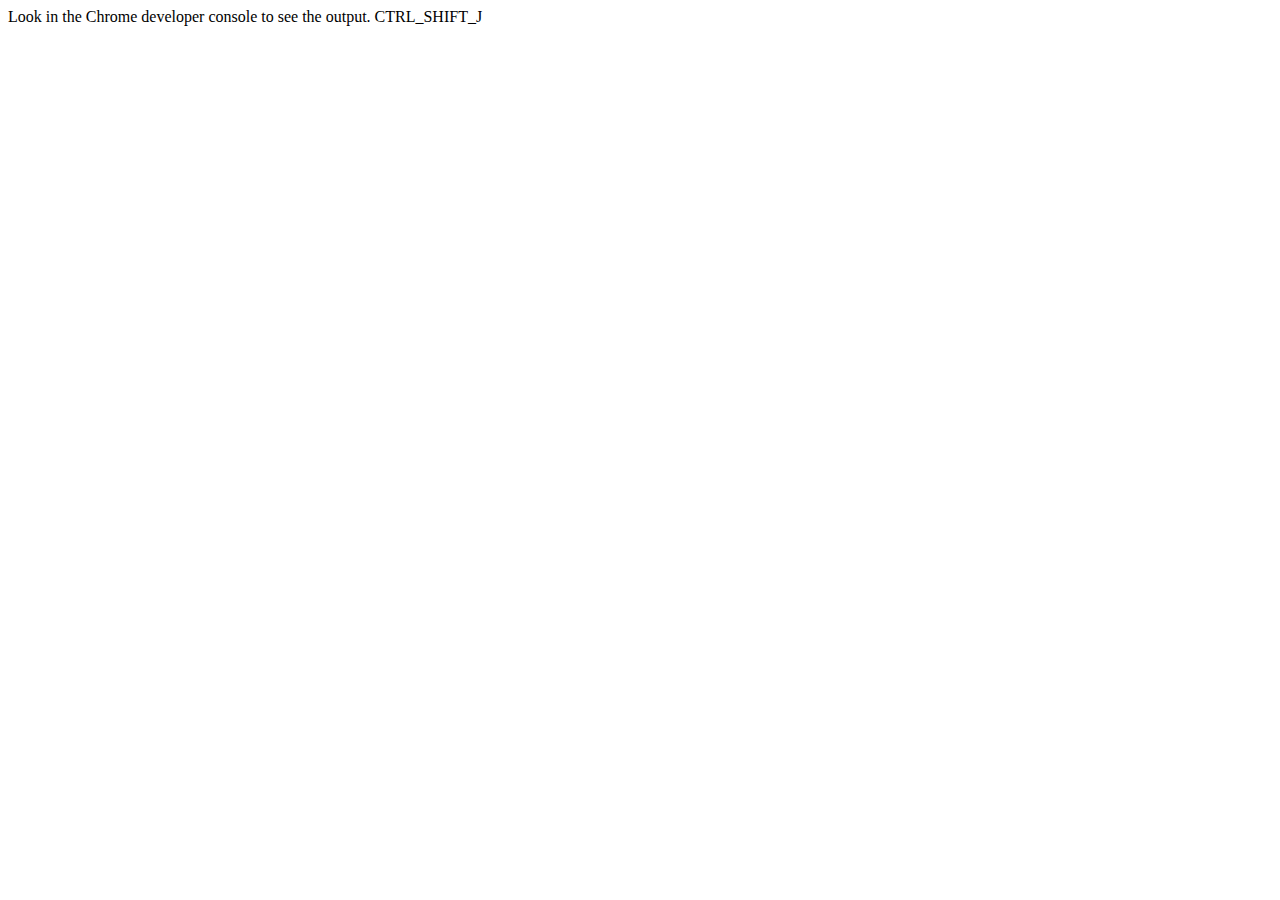
<file: Lab5.html>
<!DOCTYPE html>
<html lang="en">
  <head>
    <meta http-equiv="Content-Type" content="text/html; charset=UTF-8" />
    <title>Assignment 5 - JSIntro</title>
    <script src="scripts/lab5.js" type="text/javascript"></script>
  </head>
  <body>
    Look in the Chrome developer console to see the output. CTRL_SHIFT_J
  </body>
</html>
</file>
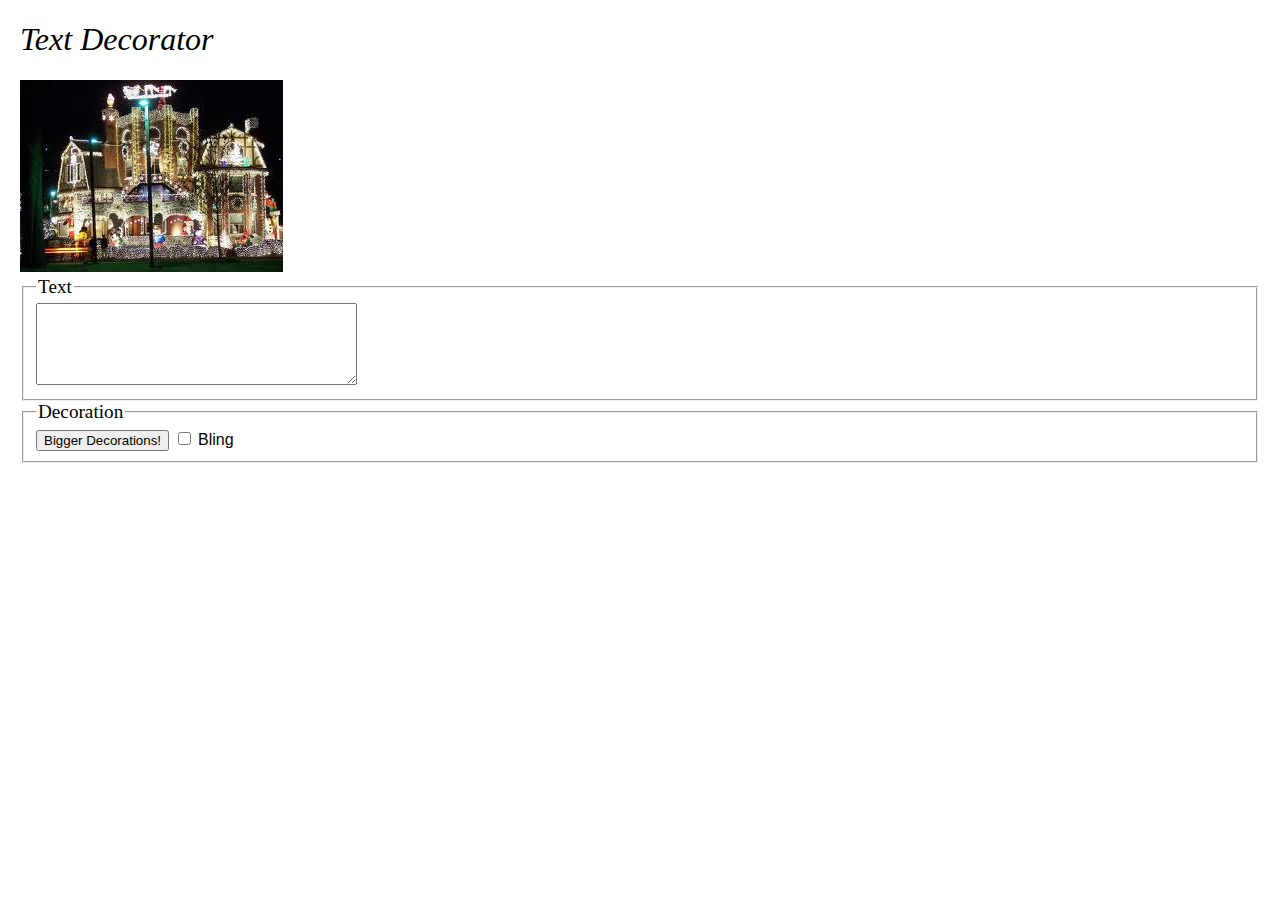
<file: Lab6.html>
<!DOCTYPE html>
<html lang="en">
  <head>
    <meta charset="UTF-8" />
    <meta name="viewport" content="width=device-width, initial-scale=1.0" />
    <title>Text Decorator</title>
    <link rel="stylesheet" href="css/decoratemytext.css" />
    <script src="scripts/decoratemytext.js" type="text/javascript"></script>
  </head>
  <body>
    <h1>Text Decorator</h1>

    <div>
      <img src="images/HuuTamNguyen_611528_Lab3.gif" alt="very decorated!" />
    </div>

    <fieldset>
        <legend>Text</legend>
        <textarea name="text" id="txtarea" cols="30" rows="4"></textarea>
    </fieldset>
    <fieldset>
        <legend>Decoration</legend>
        <button id="decorBtn">Bigger Decorations!</button>
        <label for="blingId">
            <input type="checkbox" id="blingId" onchange="bling()"> Bling
        </label>
    </fieldset>
  </body>
</html>
</file>
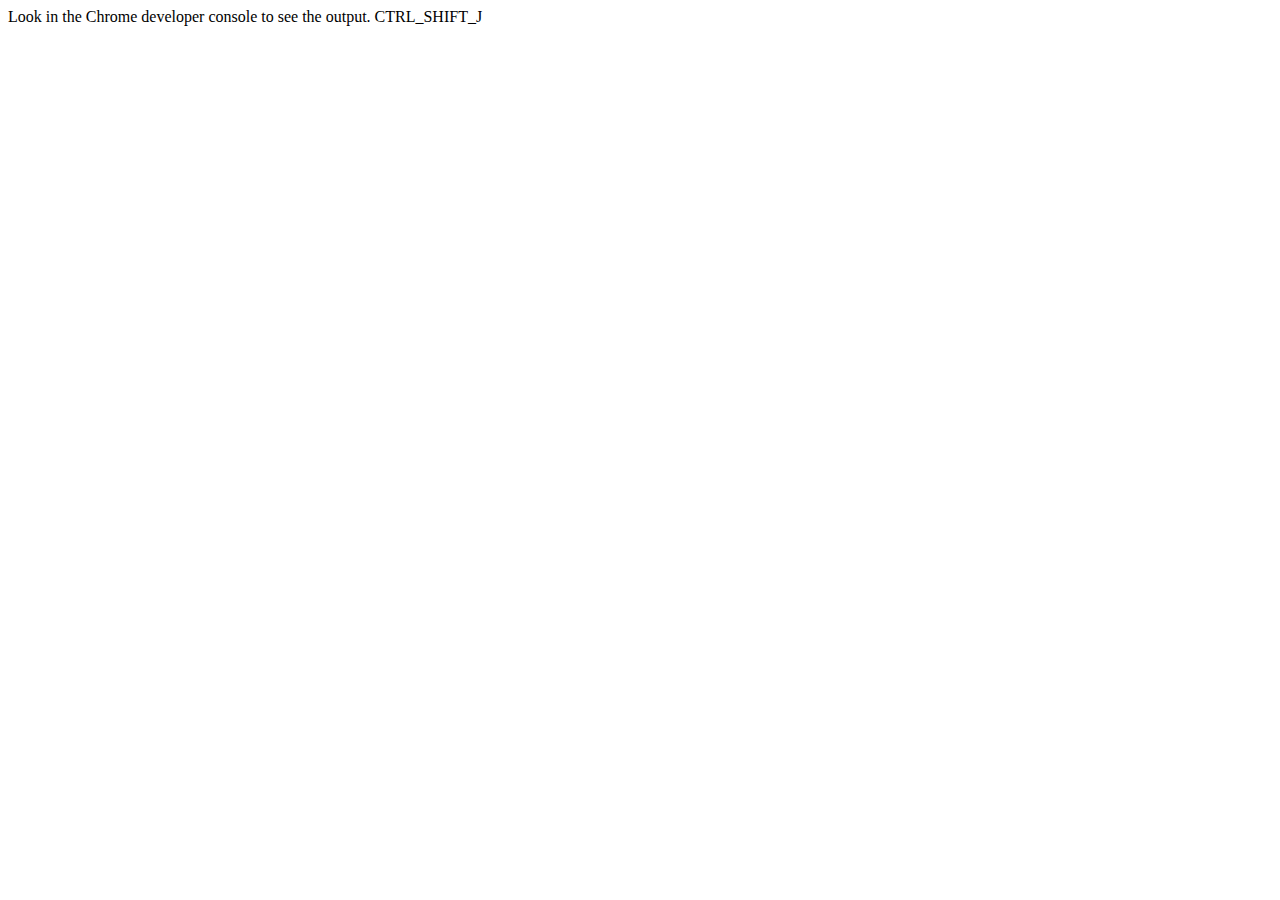
<file: Lab8.html>
<!DOCTYPE html>
<html lang="en">
  <head>
    <meta http-equiv="Content-Type" content="text/html; charset=UTF-8" />
    <title>Assignment 8 - Scope and Encapsulation</title>
    <script src="scripts/lab8.js" type="text/javascript"></script>
  </head>
  <body>
    Look in the Chrome developer console to see the output. CTRL_SHIFT_J
  </body>
</html>
</file>
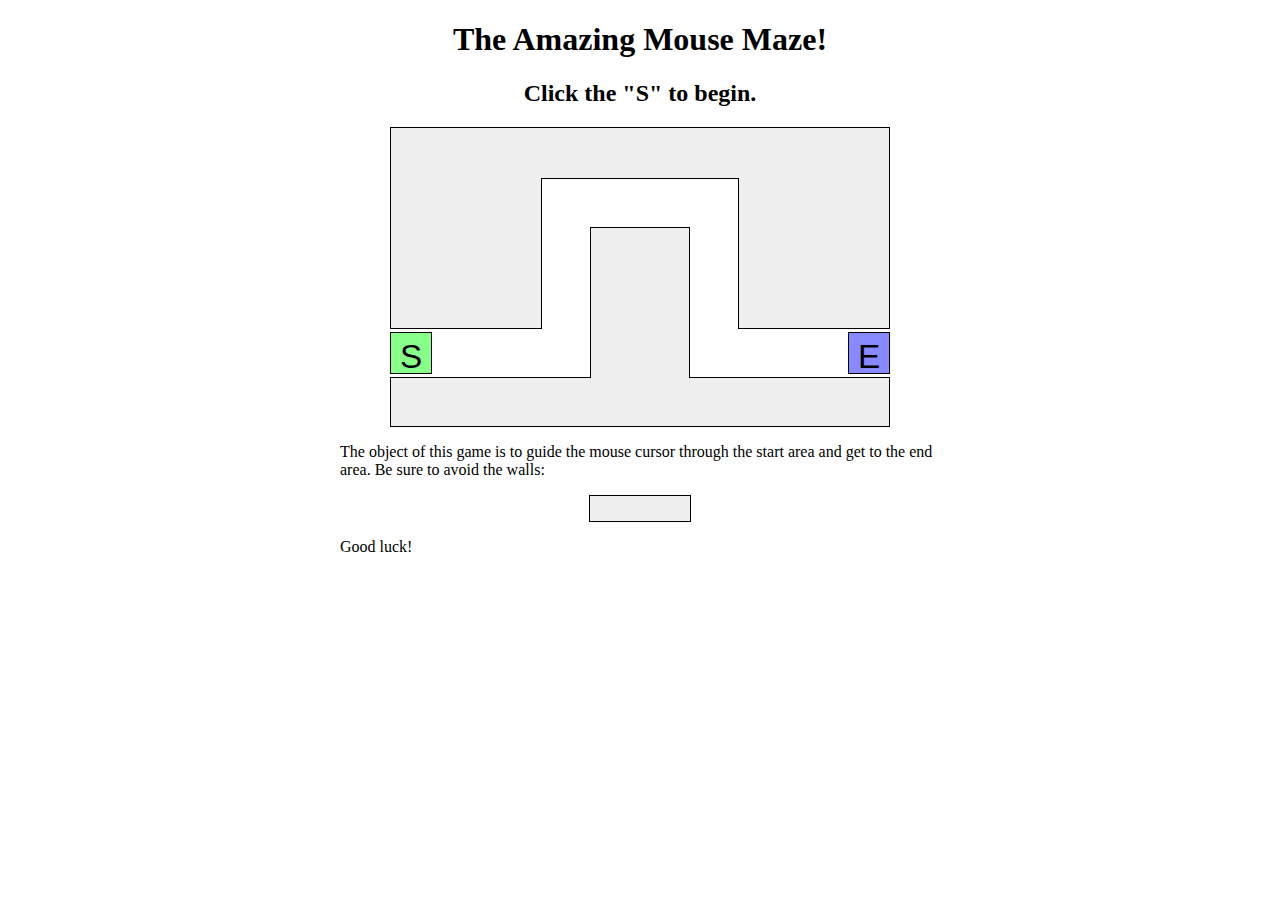
<file: Lab9.html>
<!DOCTYPE html>
<html lang="en">
  <head>
    <meta charset="UTF-8" />
    <meta name="viewport" content="width=device-width, initial-scale=1.0" />
    <script
      src="https://code.jquery.com/jquery-3.5.1.min.js"
      integrity="sha256-9/aliU8dGd2tb6OSsuzixeV4y/faTqgFtohetphbbj0="
      crossorigin="anonymous"
    ></script>
    <script src="scripts/maze.js"></script>
    <link rel="stylesheet" href="css/lab9.css" />
    <title>Assignment 09 - Maze</title>
  </head>
  <body>
    <h1>The Amazing Mouse Maze!</h1>
    <h2 id="status">Click the "S" to begin.</h2>

    <!-- This part of the page represents the maze -->
    <div id="maze">
      <div id="start">S</div>
      <div class="boundary" id="boundary1"></div>
      <div class="boundary"></div>
      <div class="boundary"></div>
      <div class="boundary"></div>
      <div class="boundary"></div>
      <div id="end">E</div>
    </div>

    <p>
      The object of this game is to guide the mouse cursor through the start
      area and get to the end area. Be sure to avoid the walls:
    </p>

    <div class="boundary example"></div>

    <p>Good luck!</p>
  </body>
</html>
</file>
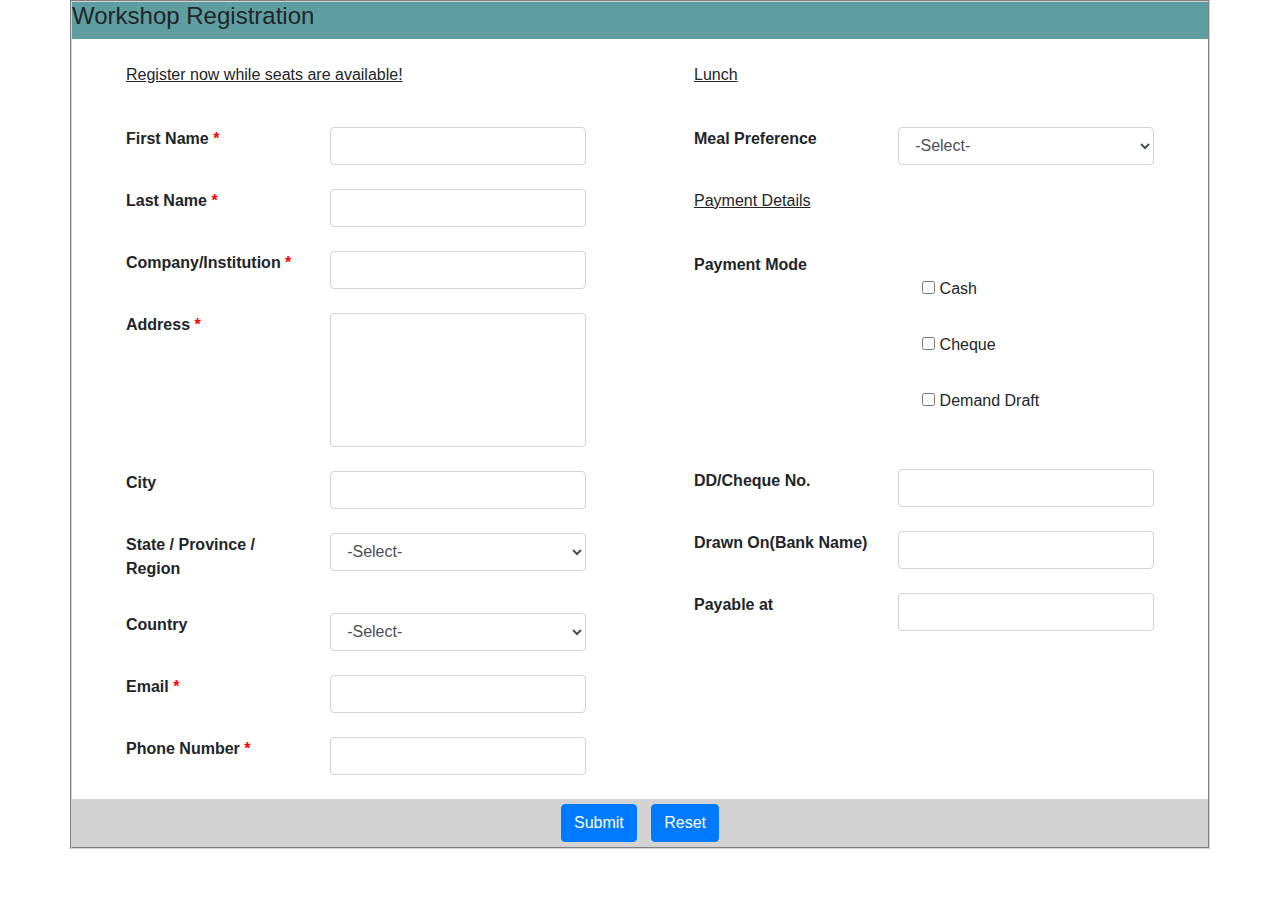
<file: registration.html>
<!DOCTYPE html>
<html lang="en">
<head>
    <meta charset="UTF-8">
    <meta name="viewport" content="width=device-width, initial-scale=1, shrink-to-fit=no">
    <link rel="stylesheet" href="https://stackpath.bootstrapcdn.com/bootstrap/4.4.1/css/bootstrap.min.css" integrity="sha384-Vkoo8x4CGsO3+Hhxv8T/Q5PaXtkKtu6ug5TOeNV6gBiFeWPGFN9MuhOf23Q9Ifjh" crossorigin="anonymous">
    <link href="css/registration.css" type="text/css" rel="stylesheet" />
    <title>Student Registration Center</title>
</head>
<body>
    <div class="container">
        <div class="row header">
            <h4>Workshop Registration</h4>
        </div>
        <div class="row main">
            <div class="col-sm">
                <div class="row">
                    <div class="col-sm-8 narrator">
                        <p> Register now while seats are available!</p>    
                    </div>
                </div>
                <div class="row">
                    <div class="col-sm-5">
                        <label for="firstname">First Name 
                            <span class="required-asterisk">*</span>
                        </label>
                    </div>
                    <div class="col-sm-7">
                        <input type="text" class="form-control" name="firstname" required />
                    </div>
                </div>
                <div class="row">
                    <div class="col-sm-5">
                        <label for="lastname">Last Name 
                            <span class="required-asterisk">*</span>
                        </label>
                    </div>
                    <div class="col-sm-7">
                        <input type="text" class="form-control" name="lastname" required />
                    </div>
                </div>
                <div class="row">
                    <div class="col-sm-5">
                        <label for="company">Company/Institution 
                            <span class="required-asterisk">*</span>
                        </label>
                    </div>
                    <div class="col-sm-7">
                        <input type="text" class="form-control" name="company" required />
                    </div>
                </div>
                <div class="row">
                    <div class="col-sm-5">
                        <label for="address">Address 
                            <span class="required-asterisk">*</span>
                        </label>
                    </div>
                    <div class="col-sm-7">
                        <textarea name="address" class="form-control" id="txtAddress" cols="10" rows="5" required></textarea>
                    </div>
                </div>
                <div class="row">
                    <div class="col-sm-5">
                        <label for="city">City</label>
                    </div>
                    <div class="col-sm-7">
                        <input type="text" class="form-control" name="city" />
                    </div>
                </div>
                <div class="row">
                    <div class="col-sm-5">
                        <label for="state">State / Province / Region</label>
                    </div>
                    <div class="col-sm-7">
                        <select name="state" class="form-control" id="state">
                            <option>-Select-</option>
                            <option value="IA">Iowa</option>
                            <option value="TX">Texas</option>
                            <option value="NY">New York</option>
                        </select>
                    </div>
                </div>
                <div class="row">
                    <div class="col-sm-5">
                        <label for="country">Country</label>
                    </div>
                    <div class="col-sm-7">
                        <select name="country" class="form-control" id="country">
                            <option>-Select-</option>
                            <option>US</option>
                        </select>
                    </div>
                </div>
                <div class="row">
                    <div class="col-sm-5">
                        <label for="email">Email 
                            <span class="required-asterisk">*</span>
                        </label>
                    </div>
                    <div class="col-sm-7">
                        <input type="text" 
                            class="form-control" 
                            name="email" 
                            pattern="^[a-zA-Z_\-]+@(([a-zA-Z_\-])+\.)+[a-zAZ]{2,4}$"
                            required>
                    </div>
                </div>
                <div class="row">
                    <div class="col-sm-5">
                        <label for="phone">Phone Number 
                            <span class="required-asterisk">*</span>
                        </label>
                    </div>
                    <div class="col-sm-7">
                        <input type="text" class="form-control" name="phone" required>
                    </div>
                </div>
            </div>
            <div class="col-sm">
                <div class="row">
                    <div class="col-sm-8 narrator">
                        <p>Lunch</p>
                    </div>
                </div>
                <div class="row">
                    <div class="col-sm-5">
                        <label for="mealType">Meal Preference</label>
                    </div>
                    <div class="col-sm-7">
                        <select name="mealType" class="form-control" id="mealTypeId">
                            <option>-Select-</option>
                            <option>Vegetarian</option>
                        </select>
                    </div>
                </div>
                <div class="row">
                    <div class="col-sm-8 narrator">
                        <p>Payment Details</p>
                    </div>
                </div>
                <div class="row">
                    <div class="col-sm-5">
                        <label for="payment">Payment Mode</label>
                    </div>
                    <div class="col-sm-7 checkboxes">
                        <div class="row"><label><input type="checkbox" > Cash</label></div>
                        <div class="row"><label><input type="checkbox"> Cheque</label></div>
                        <div class="row"><label><input type="checkbox"> Demand Draft</label></div>
                    </div>
                </div>
                <div class="row">
                    <div class="col-sm-5">
                        <label for="chequeNo">DD/Cheque No.</label>
                    </div>
                    <div class="col-sm-7">
                        <input type="text" class="form-control" name="chequeNo">
                    </div>
                </div>
                <div class="row">
                    <div class="col-sm-5">
                        <label for="bankname">Drawn On(Bank Name)</label>
                    </div>
                    <div class="col-sm-7">
                        <input type="text" class="form-control" name="bankname">
                    </div>
                </div>
                <div class="row">
                    <div class="col-sm-5">
                        <label for="payat">Payable at</label>
                    </div>
                    <div class="col-sm-7">
                        <input type="text" class="form-control" name="payat">
                    </div>
                </div>
            </div>
        </div>
        <div class="row footer">
            <button type="button" class="btn btn-primary">Submit</button>
            <button type="button" class="btn btn-primary">Reset</button>
        </div>
    </div>
</body>
<script src="https://code.jquery.com/jquery-3.4.1.slim.min.js" integrity="sha384-J6qa4849blE2+poT4WnyKhv5vZF5SrPo0iEjwBvKU7imGFAV0wwj1yYfoRSJoZ+n" crossorigin="anonymous"></script>
<script src="https://cdn.jsdelivr.net/npm/popper.js@1.16.0/dist/umd/popper.min.js" integrity="sha384-Q6E9RHvbIyZFJoft+2mJbHaEWldlvI9IOYy5n3zV9zzTtmI3UksdQRVvoxMfooAo" crossorigin="anonymous"></script>
<script src="https://stackpath.bootstrapcdn.com/bootstrap/4.4.1/js/bootstrap.min.js" integrity="sha384-wfSDF2E50Y2D1uUdj0O3uMBJnjuUD4Ih7YwaYd1iqfktj0Uod8GCExl3Og8ifwB6" crossorigin="anonymous"></script>
</html>
</file>
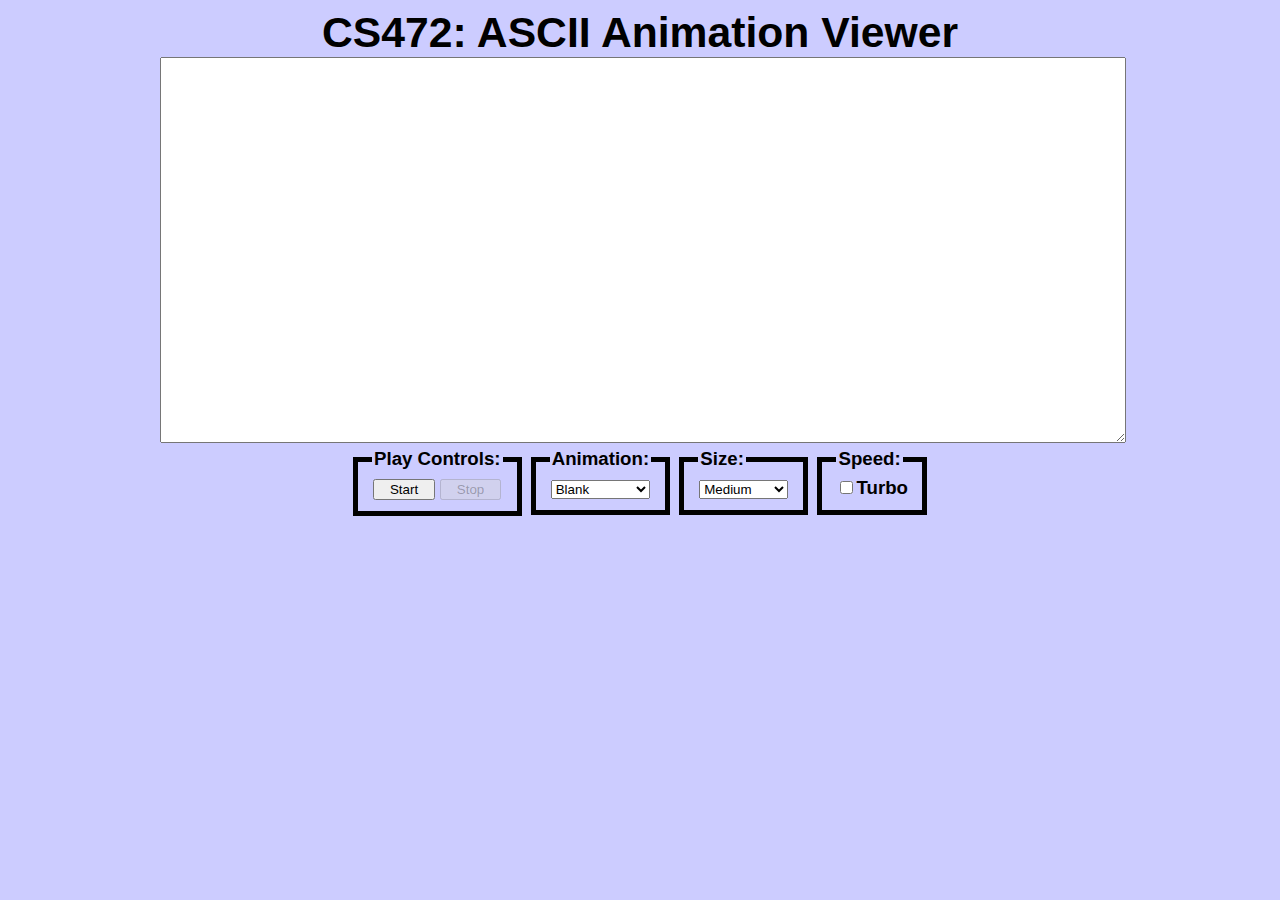
<file: Lab07/ASCIImation.html>
<!DOCTYPE html>
<!-- saved from url=(0147)https://sakai.cs.miu.edu/access/content/attachment/141c4e28-523b-45a5-bcba-62ee5f8d8fda/Assignments/063b6b1a-6183-42dd-8b57-e56447096ed6/ascii.html -->
<html><head><meta http-equiv="Content-Type" content="text/html; charset=UTF-8">
		
		<title>ASCIImation</title>
		<meta name="viewport" content="width=device-width, initial-scale=1.0">
		<link href="ascii.css" type="text/css" rel="stylesheet">
		<script src="animations.js" type="text/javascript"></script>
		<script src="myanimation.js" type="text/javascript"></script>
		<script src="ascii.js" type="text/javascript"></script>
    </head>
	
    <body>
        <header>CS472: ASCII Animation Viewer</header>
		<div class="container">
			<textarea id="text-area" cols="80" rows="20"></textarea>
			<fieldset>
				<legend>Play Controls:</legend>
				<button id="start">Start</button>
				<button disabled="disabled" id="stop">Stop</button>
			</fieldset>

			<fieldset>
				<legend>Animation:</legend>
				<select id="animation">
					<option selected="selected" value="Blank">Blank</option>
					<option value="Exercise">Exercise</option>
					<option value="Juggler">Juggler</option>
					<option value="Bike">Bike</option>
					<option value="Dive">Dive</option>
					<option value="Custom">Custom</option>
				</select>
			</fieldset>
			<fieldset>
				<legend>Size:</legend>
				<select id="fontsize">
					<option value="Tiny">Tiny</option>                                              
					<option value="Small">Small</option>                        
					<option value="Medium" selected="selected">Medium</option>                                           
					<option value="Large">Large</option>                        
					<option value="Extra Large">Extra Large</option>                       
					<option value="XXL">XXL</option>                        
				</select>
			</fieldset>
			<fieldset>
				<legend>Speed:</legend>
				<label><input id="turbo" type="checkbox">Turbo</label>
			</fieldset>
		</div>
		<!--
        <div id="validate">
            <a href="http://validator.w3.org/check/referer">
                <img src="./ASCIImation_files/w3c-html.png" alt="html validator">
            </a><br>
            <a href="http://jigsaw.w3.org/css-validator/check/referer">
                <img src="./ASCIImation_files/w3c-css.png" alt="Valid CSS!"></a><br>
            <a href="http://webster.cs.washington.edu/jslint?referer">
		<img src="./ASCIImation_files/jslint.png" alt="JavaScript Lint">
			</a>


		</div>
		-->

    

</body></html>
</file>
<file: css/decoratemytext.css>
body {
	font-family: "Arial", "Helvetica", sans-serif;
	font-size: 12pt;
	margin-left: 20px;
	margin-right: 20px;
}

#header {
	text-align: center;
	margin-bottom: 1em;
}

h1 {
	font-size: 200%;
	font-weight: normal;
	font-style: italic;
	font-family: "Impact", fantasy;
}

legend {
	font-family: "Impact", fantasy;
	font-size: 120%;
}

textarea {
	font-family: monospace;
	font-size: 12pt;
}

.bling {
	font-weight: bold;
    color: green;
    text-decoration: underline;
}

.backgroundImg {
	background-image: url("https://images.pexels.com/photos/3531895/pexels-photo-3531895.jpeg");
	background-size: cover;
}
</file>
<file: css/lab9.css>
/*
CSE 190 M Lab 6 CSS file
You don't need to download or edit this file.
*/

h1, h2 {
	text-align: center;
}

p {
	width: 600px;
	margin: 1em auto;
}

#maze {
	margin: auto;
	position: relative;
	height: 300px;
	width: 500px;
}

#start, #end {
	position: absolute;
	top: 205px;
	height: 30px;
	width: 30px;
	border: 1px solid black;
	padding: 5px;
	cursor: default;
	
	font-family: "Helvetica", "Arial", sans-serif;
	font-size: 25pt;
	text-align: center;
}

#maze #start {
	background-color: #88ff88;
	left: 0;
}

#maze #end {
	background-color: #8888ff;
	right: 0;
}

div.boundary {
	background-color: #eeeeee;
	border: 1px solid black;
}

div.boundary.example {
	margin: auto;
	width: 100px;
	height: 25px;
}

div.youlose {
	background-color: #ff8888;
}

/*
Hack hack hack; these are CSS "sibling selectors" for selecting
neighboring elements.  Necessary to avoid giving ids to the boundary divs
*/

#maze div.boundary {
	position: absolute;
	
	top: 0;
	left: 0;
	height: 200px;
	width: 150px;
	z-index: 1;
}

#maze div.boundary + div.boundary {
	border-left: none;
	border-right: none;
	z-index: 2;
	
	left: 151px;
	height: 50px;
	width: 198px;
}

#maze div.boundary + div.boundary + div.boundary {
	border-left: 1px black solid;
	border-right: 1px black solid;
	z-index: 1;
	
	left: 348px;
	height: 200px;
	width: 150px;
}

#maze div.boundary + div.boundary + div.boundary + div.boundary {
	border: 1px black solid;
	
	top: 250px;
	left: 0;
	height: 48px;
	width: 498px;
}

#maze div.boundary + div.boundary + div.boundary + div.boundary + div.boundary {
	border-bottom: none;
	
	top: 100px;
	left: 200px;
	height: 150px;
	width: 98px;
}
</file>
<file: css/registration.css>
.container {
    border: 1px solid lightgray;
    border-width: 2px;
    border-style: groove;
}
div[class="col-sm-5"] > label {
    font-weight: bold;
}
.header {
    background-color: cadetblue;
}
.footer {
    background-color: lightgray;
    display: block;
    text-align: center;
}

.btn {
    margin: 5px 5px;;
}
div[class="row"] {
    margin: 1.5em;
}
.narrator {
    text-decoration-line: underline;
}
.checkboxes {
    display: block;
}
.required-asterisk {
    color: red;
}
textarea {
    resize: none;
}
</file>
<file: Lab07/ascii.css>
.container
{
    width: 960px;
    margin: 0 auto;
}

#text-area{
	font-family: monospace;
    font-size: 12pt;
	width: 100%;
}

fieldset{
     border: 5px solid black;
     display: inline;
}
legend {
   text-align: left;
}
article{
    alignment-adjust: central;
}
button{
    width: 47%;
}
body{
    font-weight: bold;
    text-align: center;
    margin-left: auto;
    margin-right:auto;
    background-color:#CCCCFF;
    font-family: sans-serif;
    font-size: 14pt;
   
}
header{
    font-size: 32pt;
    font-weight: bold;
    margin:0px;
    
}
select{
    width:98%;
}
#validate{
    right:0px;
    position: fixed;
}
</file>
